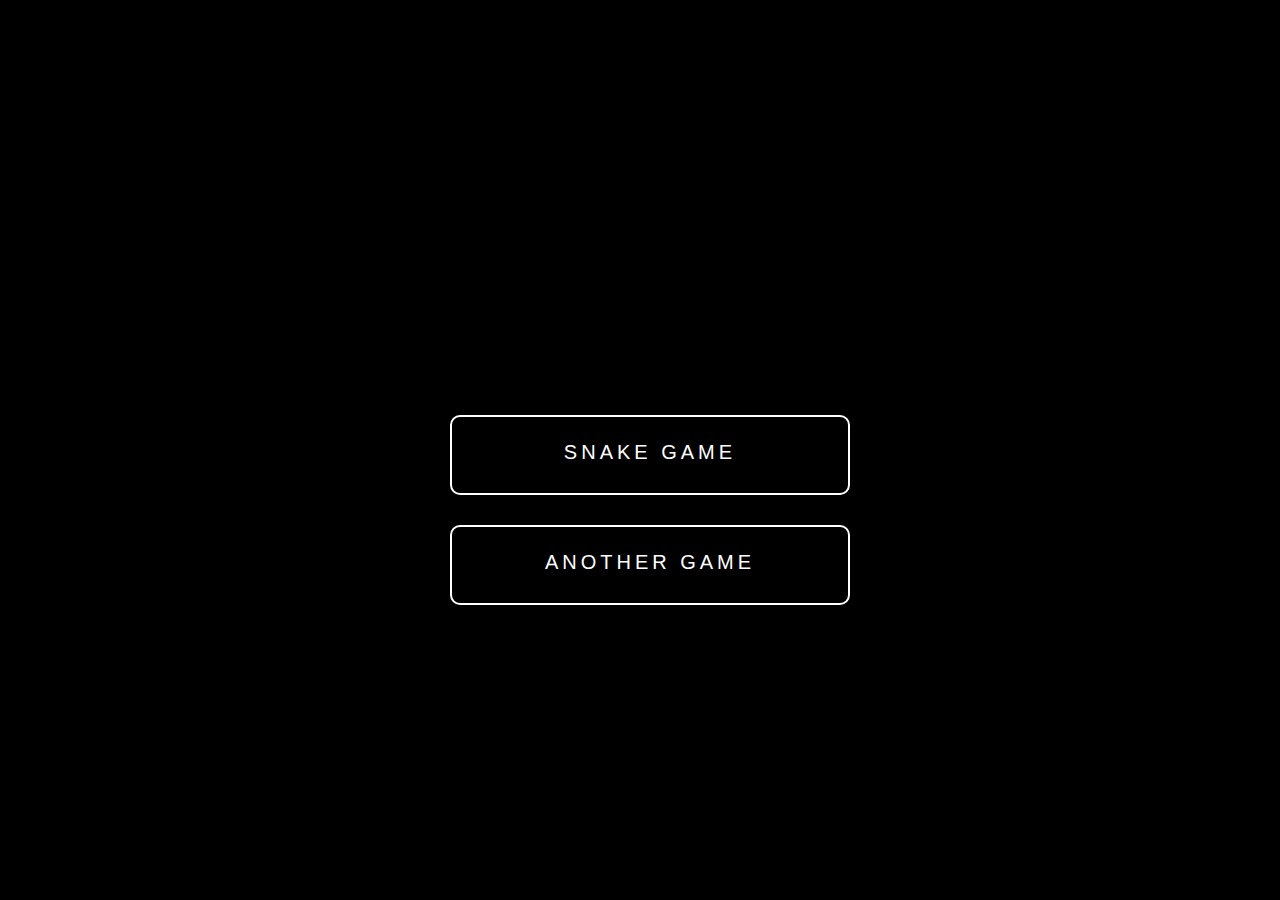
<file: index.html>
<!DOCTYPE html>
<html lang="en">
<head>

	<meta charset="utf-8" />
	<meta name="viewport" content="width=device-width, initial-scale=1" />
	<meta http-equiv="X-UA-Compatible" content="ie=edge" />

	<link rel="stylesheet" href="https://stackpath.bootstrapcdn.com/bootstrap/4.3.1/css/bootstrap.min.css">
	<link href="https://fonts.googleapis.com/css?family=Open+Sans&display=swap" rel="stylesheet">
	<link rel="stylesheet" href="css/menu_style.css">

	<title>FOSS Games</title>

</head>
<body>

<div class="container">
	<div class="row">
	<div class="elements">
		<div class="item">
		<a class="btn button" href="src/snake/index.html">snake game</a>
		</div>
		<div class="item">
		<a class="btn button" href="#">another game</a>
		</div>
	</div>
	</div>
</div>

</body>
</html>
</file>
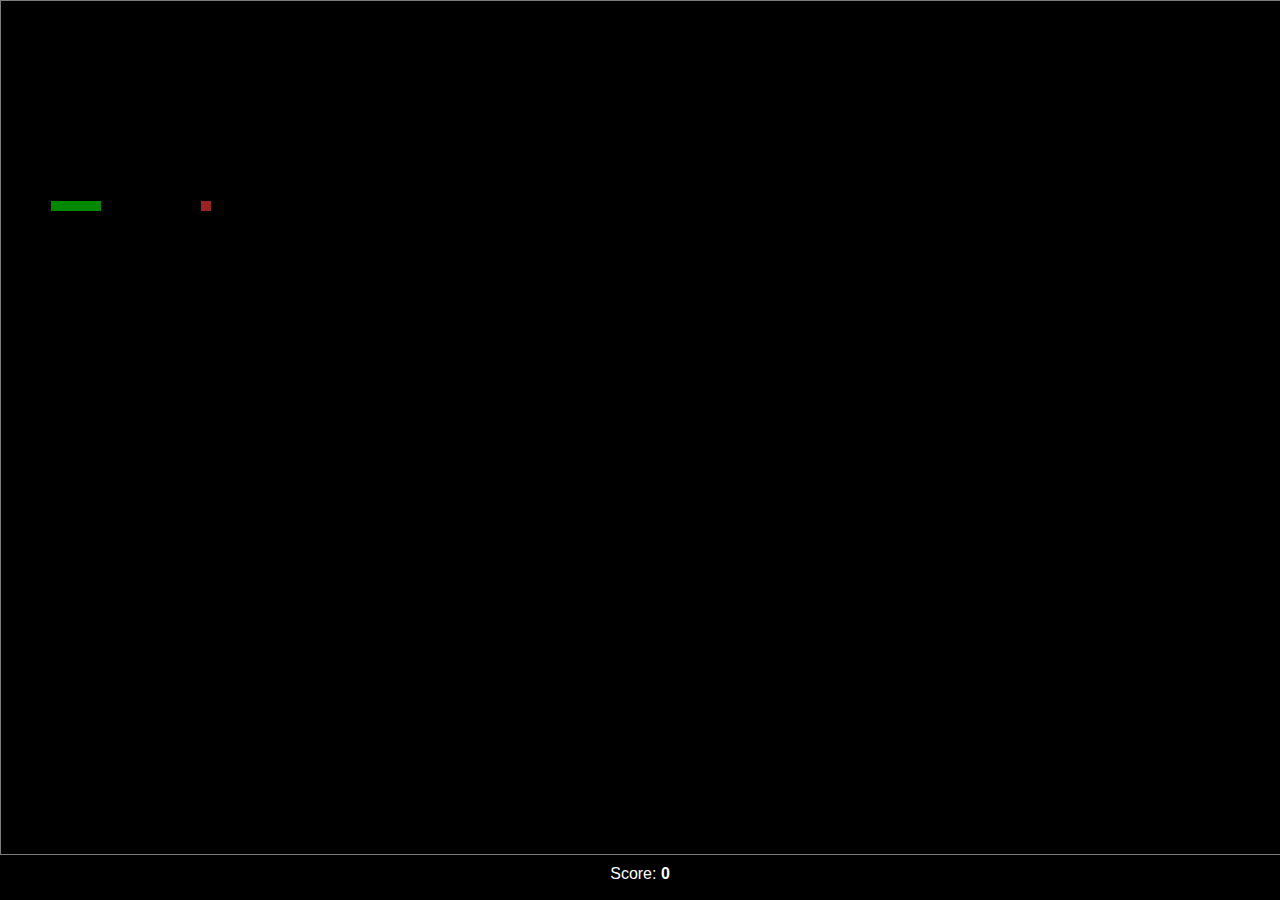
<file: nn/snake/index.html>
<!DOCTYPE html>
<html lang="en">
<head>

    <meta charset="utf-8" />
    <meta name="viewport" content="width=device-width, initial-scale=1">
    <meta http-equiv="X-UA-Compatible" content="ie=edge">

    <link rel="stylesheet" href="https://stackpath.bootstrapcdn.com/bootstrap/4.3.1/css/bootstrap.min.css">
    <link rel="stylesheet" href="css/style.css">

    <script src="https://code.jquery.com/jquery-3.5.1.min.js"></script>

    <script src="lib/nn.js"></script>
    <script src="lib/matrix.js"></script>

    <title>Snake Neural Network</title>

</head>
<body>

<div id="container">
    <canvas id="canvas"></canvas>
    <br>
    <span>Score: <b id="score">0</b></span>
    <br>
</div>

<script src="js/script.js"></script>
</body>
</html>
</file>
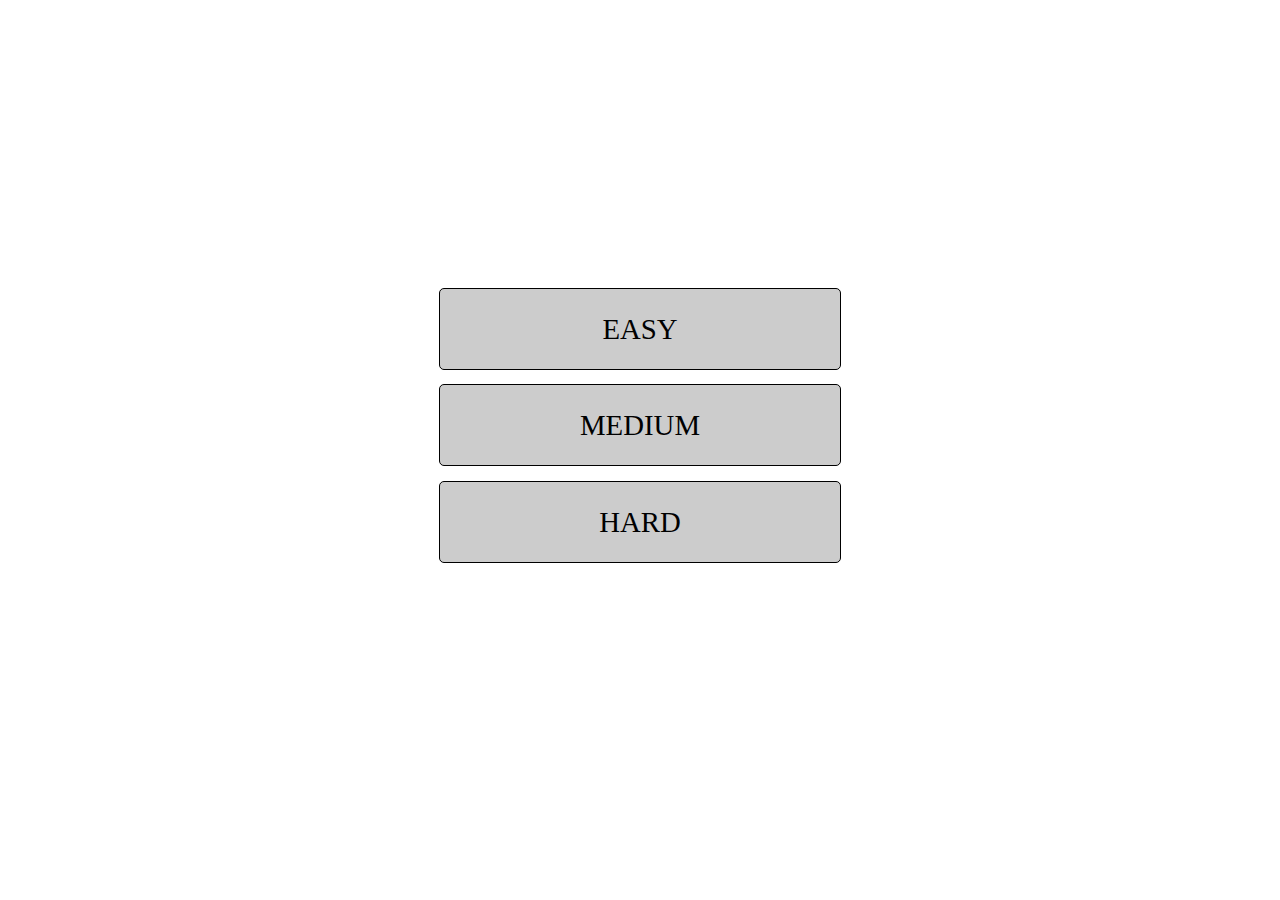
<file: src/memorygame/index.html>
<!DOCTYPE html>
<html lang="en">
<head>

	<meta charset="utf-8" />
    <meta name="viewport" content="width=device-width, initial-scale=1">
    <meta http-equiv="X-UA-Compatible" content="ie=edge">

    <link rel="stylesheet" href="css/style.css">
	
	<title>Memory Game</title>

</head>
<body>
	<div id="menu">
		<div class="menu-item" data-lvl="4" data-attempts="25">EASY</div>
		<div class="menu-item" data-lvl="6" data-attempts="25">MEDIUM</div>
		<div class="menu-item" data-lvl="8" data-attempts="25">HARD</div>
	</div>

	<script src="js/script.js"></script>

</body>
</html>
</file>
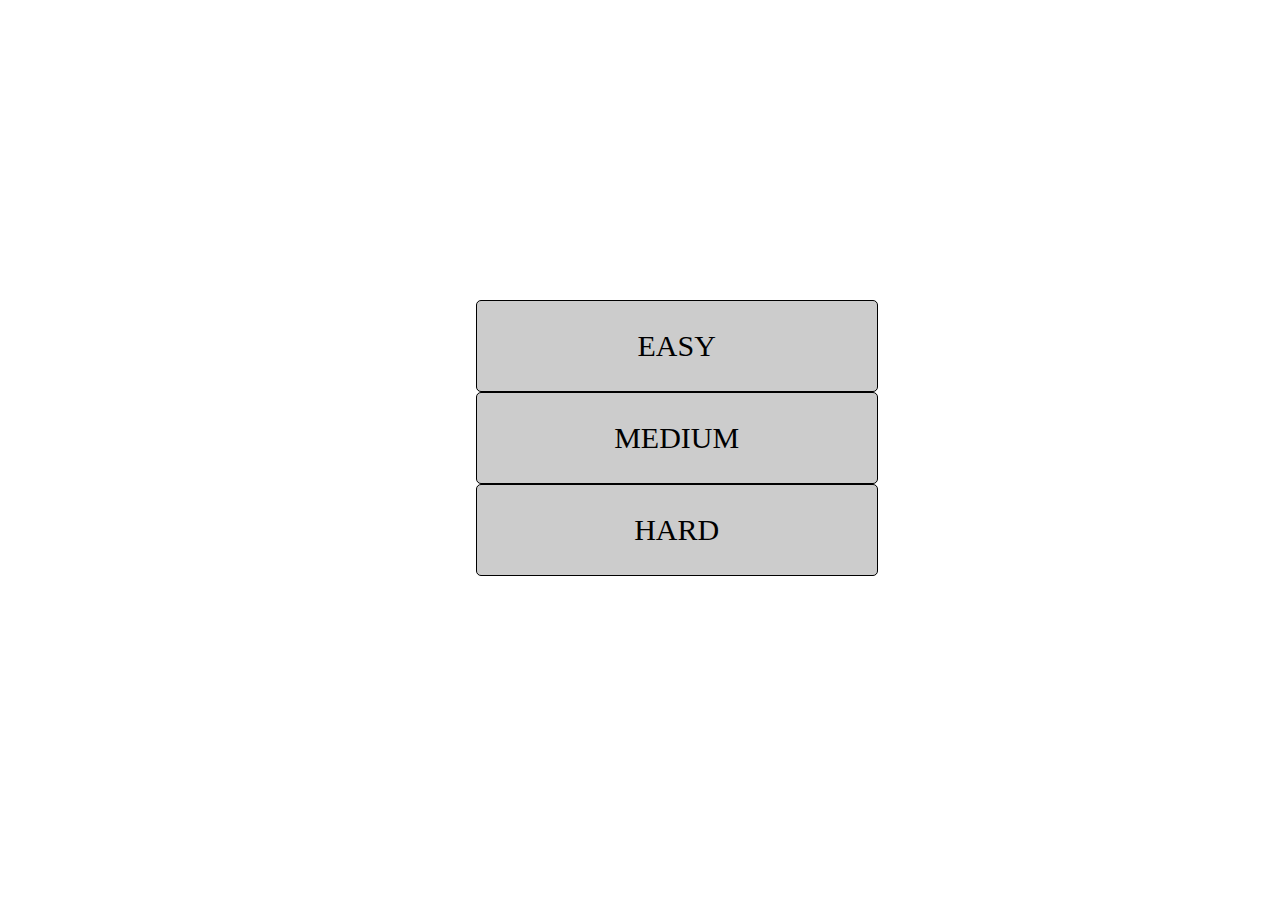
<file: memorygame_index.html>
<!DOCTYPE html>
<html lang="en-US">
<head>
	<title>Memory game</title>
	<script src="https://code.jquery.com/jquery-1.12.4.min.js">  </script>
	<script src="js/memoryGameScript.js"></script>
	<link rel="stylesheet" type="text/css" href="css/memorygame_style.css">
</head>
<body>
	<div id="board" class="board">
	</div>
	<div id="menu">
		<div class="menu-item" data-lvl="4" data-attempts="25">EASY</div>
		<div class="menu-item" data-lvl="6" data-attempts="60">MEDIUM</div>
		<div class="menu-item" data-lvl="8" data-attempts="100">HARD</div>
	</div>
	<div id="attCounter"></div>
</body>
</html>
</file>
<file: css/menu_style.css>
/* Extra Small devices (landscape phones, 310px and up) */
@media (min-width: 310px) {

    html,
    body {
        display: flex;
        height: 100%;
        width: 100%;
        background-color: #000;
        top: 2em !important;
        flex-flow: column;
        margin: 0;
        padding: 0;
        justify-content: center;
        align-items: center;
    }

    .elements {
        display: flex;
        height: 80px;
        width: 200px;
        /* center the elements */
        margin: 0 auto;
        flex-flow: row wrap;
        justify-content: space-between;
    }

    .item {
        flex-basis: 540px;
        margin: 10px auto;
    }

    /* Buttons */
    .btn {
        display: block;
        height: 60px;
        width: 200px;
        color: #fff;
        border: 2px solid #fff;
        border-radius: 10px;
        text-align: center;
        vertical-align: middle;
        line-height: 30px;
        font-size: 10px;
    }

    .button {
        display: inline-block;
        position: relative;
        border: 2px solid #fff;
        padding: 15px 30px;
        text-transform: uppercase;
        text-decoration: none;
        letter-spacing: 2px;
        line-height: 8px;
        transition: .5s
    }

    .btn:hover {
        box-shadow: 0 0 10px #fff, 0 0 30px #fff;
        transition: 0.1s cubic-bezier(0.76, 0.01, 0.45, 0.94);
    }

    .button:hover {
        background: #fff;
        color: #000;
        font-size: 13pt;
        transition: 0.3s cubic-bezier(0.76, 0.01, 0.45, 0.94);
        transition-delay: .2s;
    }
}

/* Small devices (landscape phones, 576px and up) */
@media (min-width: 576px) {

    html,
    body {
        display: flex;
        height: 100%;
        width: 100%;
        background-color: #000;
        top: 2em !important;
        flex-flow: column;
        margin: 0;
        padding: 0;
        justify-content: center;
        align-items: center;
    }

    .elements {
        display: flex;
        height: 80px;
        width: 280px;
        /* center the elements */
        margin: 0 auto;
        flex-flow: row wrap;
        justify-content: space-between;
    }

    .item {
        flex-basis: 540px;
        margin: 15px auto;
    }

    /* Buttons */
    .btn {
        display: block;
        height: 70px;
        width: 300px;
        color: #fff;
        border: 2px solid #fff;
        border-radius: 10px;
        text-align: center;
        vertical-align: middle;
        line-height: 58px;
        font-size: 15pt;
    }

    .button {
        display: inline-block;
        position: relative;
        border: 2px solid #fff;
        padding: 15px 30px;
        text-transform: uppercase;
        text-decoration: none;
        letter-spacing: 3px;
        line-height: 41px;
        transition: .5s
    }

    .btn:hover {
        box-shadow: 0 0 10px #fff, 0 0 40px #fff;
        transition: 0.1s cubic-bezier(0.76, 0.01, 0.45, 0.94);
    }

    .button:hover {
        background: #fff;
        color: #000;
        font-size: 18pt;
        transition: 0.3s cubic-bezier(0.76, 0.01, 0.45, 0.94);
        transition-delay: .2s;
    }
}

/* Extra large devices (large desktops, 1200px and up) */
@media (min-width: 1200px) {

    html,
    body {
        display: flex;
        height: 100%;
        width: 100%;
        background-color: #000;
        top: 2em !important;
        flex-flow: column;
        margin: 0;
        padding: 0;
        justify-content: center;
        align-items: center;
    }

    .elements {
        display: flex;
        height: 100px;
        width: 380px;
        /* center the elements */
        margin: 0 auto;
        flex-flow: row wrap;
        justify-content: space-between;
    }

    .item {
        flex-basis: 540px;
        margin: 15px auto;
    }

    /* Buttons */
    .btn {
        display: block;
        height: 80px;
        width: 400px;
        color: #fff;
        border: 2px solid #fff;
        border-radius: 10px;
        text-align: center;
        vertical-align: middle;
        line-height: 60px;
        font-size: 15pt;
    }

    .button {
        display: inline-block;
        position: relative;
        border: 2px solid #fff;
        padding: 15px 30px;
        text-transform: uppercase;
        text-decoration: none;
        letter-spacing: 4px;
        line-height: 40px;
        transition: .5s
    }

    .btn:hover {
        box-shadow: 0 0 10px #fff, 0 0 50px #fff;
        transition: 0.1s cubic-bezier(0.76, 0.01, 0.45, 0.94);
    }

    .button:hover {
        background: #fff;
        color: #000;
        font-size: 18pt;
        transition: 0.3s cubic-bezier(0.76, 0.01, 0.45, 0.94);
        transition-delay: .2s;
    }
}
</file>
<file: nn/snake/css/style.css>
body {
    background-color: #000;
}

#container {
    text-align: center;
}

#canvas {
    background-color: #000;
    border: 1px solid #7d7d7d;
}

span {
    color: #fff;
}
</file>
<file: src/memorygame/css/style.css>
body {
    /*      TODO:
     * Background Color;
     */

    display: flex;
    margin: 18em auto;

    justify-content: center;
}

#deck {
    display: grid;
    gap: 5px;
}

#result {
    display: flex;

    align-items: center;
    justify-content: center;

    border: 1px solid #000;

    width: 400px;
    height: 80px;
}

#deck > .cell {
    padding: 2.7em;
    text-align: center;

    background-color: #ccc;

    font-size: 1em;
    font-family: Baskerville;

    border: 5px solid #333;
}

#deck > .cell .clicked { color: #333; }

#menu > .menu-item {
    display: flex;
    margin-bottom: .5em;

    align-items: center;
    justify-content: center;

    background-color: #ccc;

    line-height: 3em;
    font-size: 1.8em;
    font-family: cursive;

    border: 1px solid #000;
    border-radius: 5px;

    width: 400px;
    height: 80px;
}
</file>
<file: css/memorygame_style.css>
body
{
	/*background-color: black;*/
	padding: 0;
}
.board {
   margin-left: 20%;
}
.cell {
	display: block;
	float: left;
	background-color: #ccc;
	height: 95px;
	width: 95px;
	border: 5px solid #333;
	margin: 5px;
	text-align: center;
    line-height: 100px;
    font-size: 72px;
    font-family: sans-serif;
    left: -5000px;
    color: #ccc;
}
.cell.clicked {
	color: #333;
}
.cell.solved 
{
	visibility: collapse;
}
.cell.opened
{

	text-decoration-color: #aaaaaa;
}
#menu
{
	margin-left: 37%;
	margin-top: 300px;
}
.menu-item
{
	width: 400px;
	height: 80px;
	border: 1px solid black;
	border-radius: 5px;
	display: table;
	text-align: center;
	line-height: 90px;
	background-color: #ccc;
	font-size: 30px;
	font-family: cursive;
}
</file>
